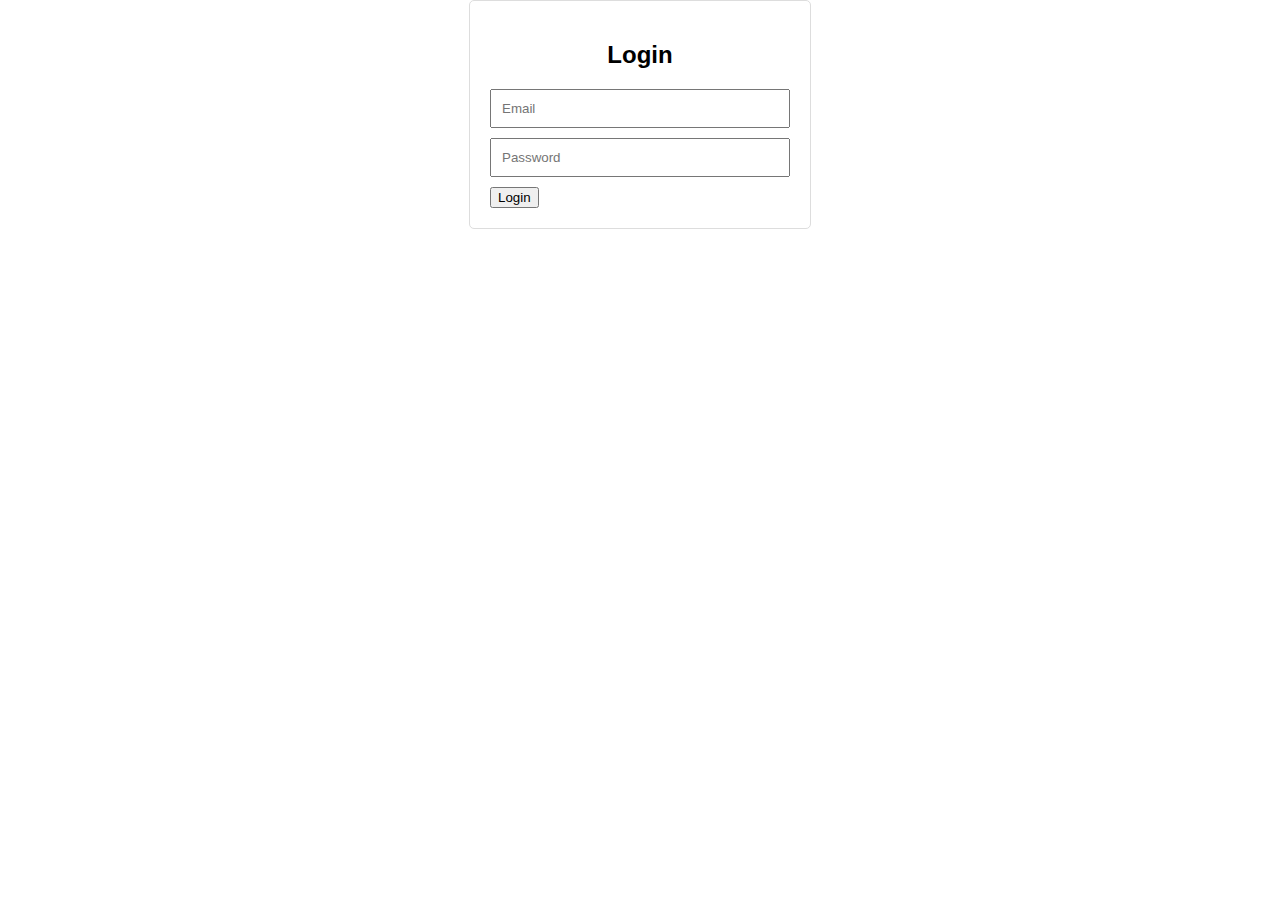
<file: index.html>
<!DOCTYPE html>
<html lang="en">

<head>
    <title>Login</title>
    <link rel="stylesheet" type="text/css" href="styles.css">
</head>

<body>
    <div class="login-container">
        <h2>Login</h2>
        <form id="loginForm">
            <input type="email" id="email" placeholder="Email">
            <input type="password" id="password" placeholder="Password">
            <button type="submit">Login</button>
        </form>
    </div>

    <script src="main.js"></script>
</body>

</html>
</file>
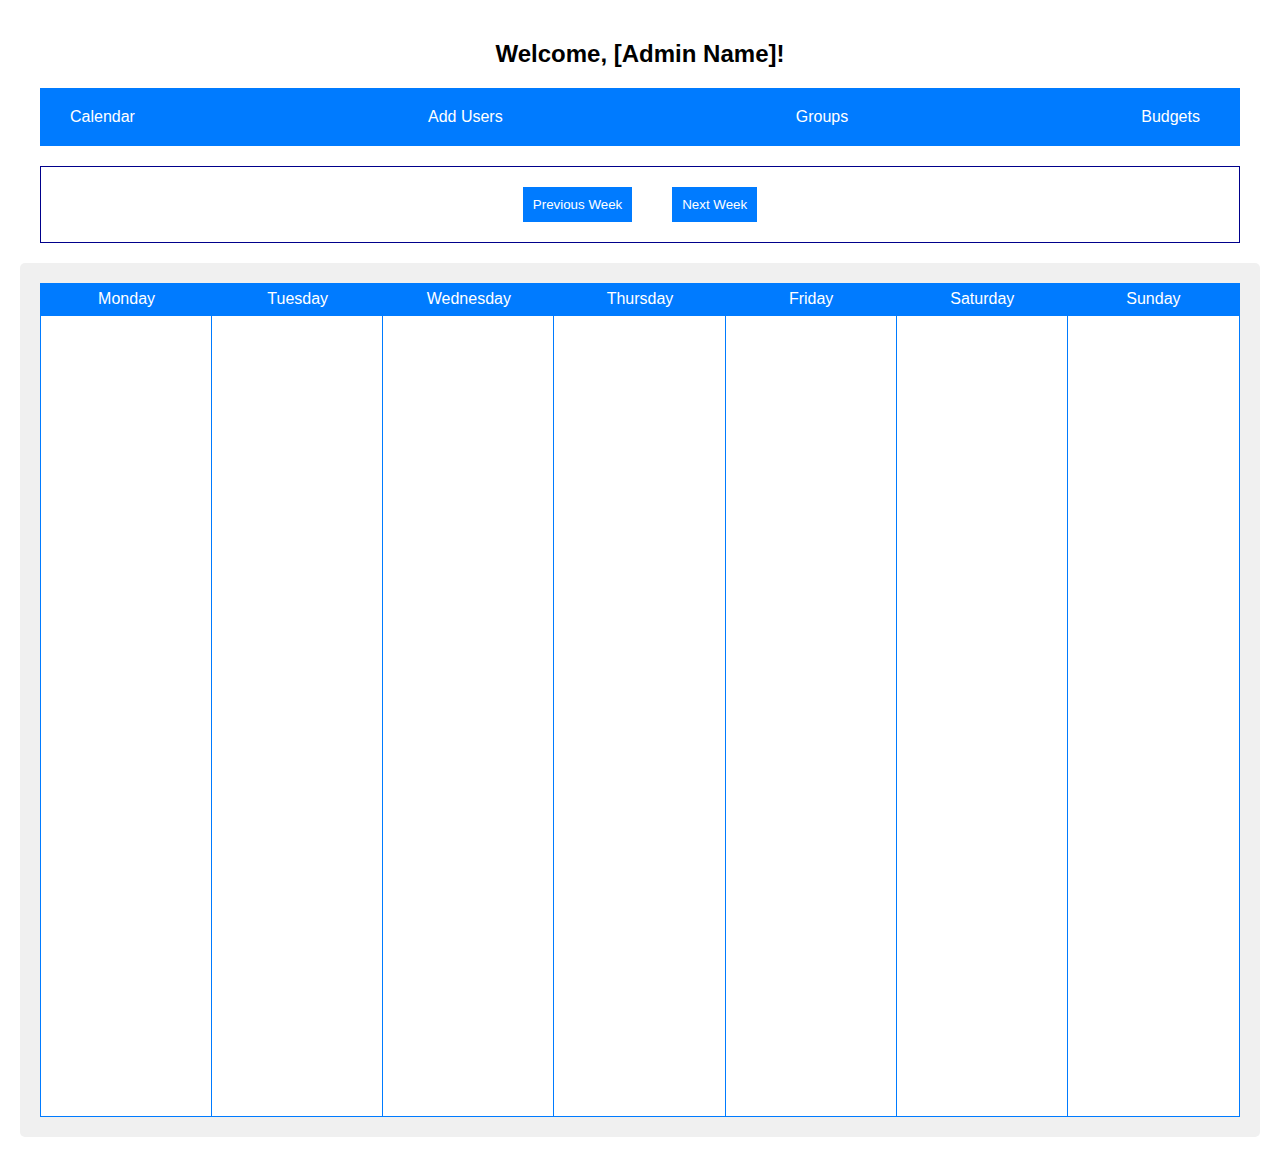
<file: admin.html>
<!DOCTYPE html>
<html lang="en">

<head>
    <title>Admin Dashboard</title>
    <link rel="stylesheet" type="text/css" href="styles.css">
</head>

<body>
<div class="admin-dashboard">
    <h2>Welcome, [Admin Name]!</h2>

    <div class="menu-bar">
        <a href="admin.html">Calendar</a>
        <a href="userAdd.html">Add Users</a>
        <a href="groups.html">Groups</a>
        <a href="budgets.html">Budgets</a>
    </div>
    <div class="navigation">
        <button id="prevWeek" class="weekButton">Previous Week</button>
        <span id="weekRange"></span>
        <button id="nextWeek" class="weekButton">Next Week</button>
    </div>


    <div class="calendar">
        <div class="weekdays-container">
            <div class="weekday-label">Monday</div>
            <div class="weekday-label">Tuesday</div>
            <div class="weekday-label">Wednesday</div>
            <div class="weekday-label">Thursday</div>
            <div class="weekday-label">Friday</div>
            <div class="weekday-label">Saturday</div>
            <div class="weekday-label">Sunday</div>
        </div>
        <div class="hours-container">
            <div class="hour-column"></div>
            <div class="hour-column"></div>
            <div class="hour-column"></div>
            <div class="hour-column"></div>
            <div class="hour-column"></div>
            <div class="hour-column"></div>
            <div class="hour-column"></div>
        </div>
    </div>
</div>
<div id="event-modal" style="display: none;">
    <h2>Add Event</h2>
    <form id="event-form">
        <label for="event-title">Title:</label>
        <input type="text" id="event-title" name="event-title">

        <label for="event-date">Date:</label>
        <input type="date" id="event-date" name="event-date">

        <label for="event-time">Time:</label>
        <input type="time" id="event-time" name="event-time">

        <input type="submit" value="Add Event">
    </form>
    <button id="close-form">Close</button>
</div>

<script src="main.js"></script>
</body>

</html>
</file>
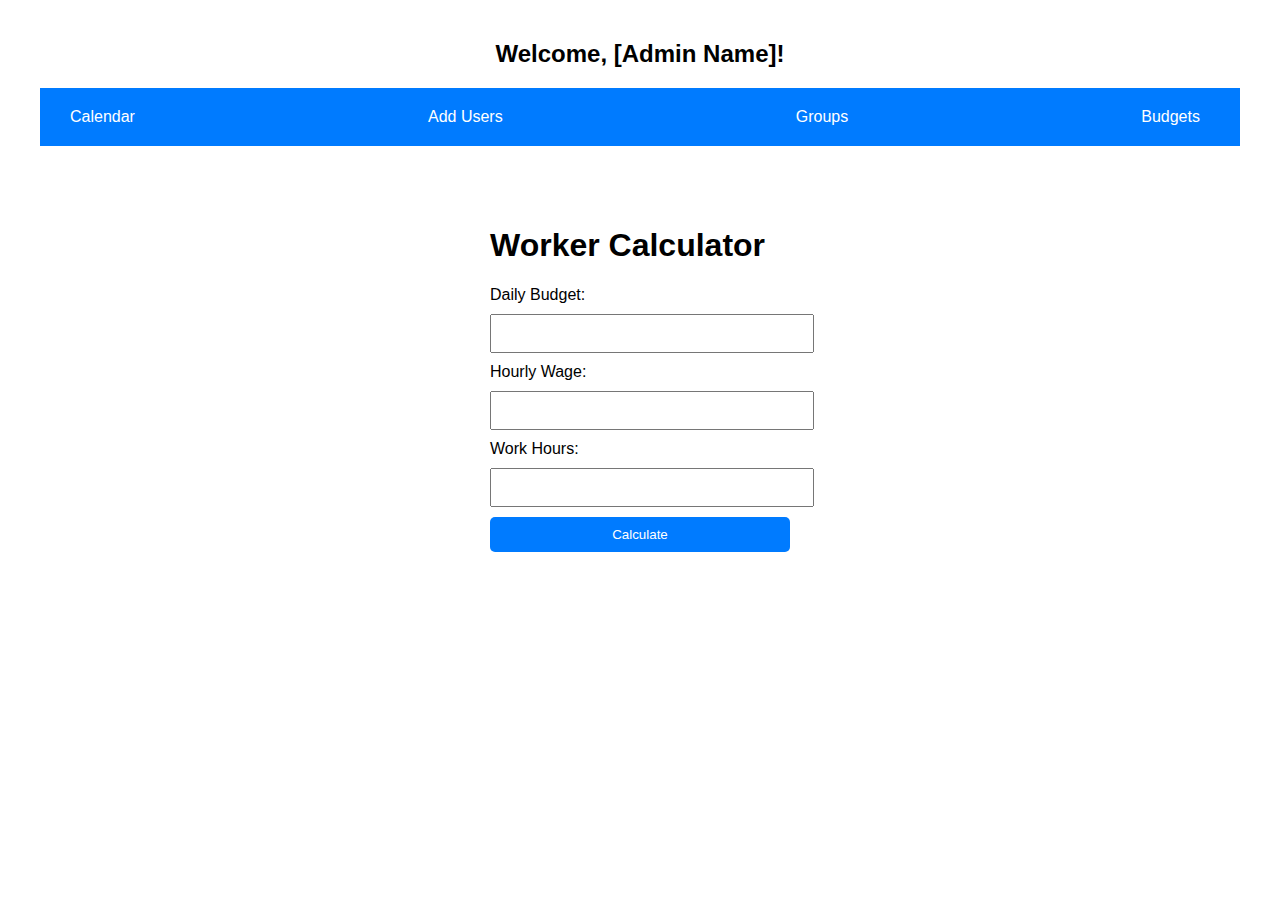
<file: budgets.html>
<!DOCTYPE html>
<html lang="en">

<head>
    <title>Admin Dashboard</title>
    <link rel="stylesheet" type="text/css" href="styles.css">
</head>

<body>
<div class="admin-dashboard">
    <h2>Welcome, [Admin Name]!</h2>

    <div class="menu-bar">
        <a href="admin.html">Calendar</a>
        <a href="userAdd.html">Add Users</a>
        <a href="groups.html">Groups</a>
        <a href="budgets.html">Budgets</a>
    </div>
</div>
<div class="calculator-container">
    <h1>Worker Calculator</h1>
    <form id="calculator-form">
        <label for="daily-budget">Daily Budget:</label><br>
        <input type="number" id="daily-budget" name="daily-budget" required><br>

        <label for="hourly-wage">Hourly Wage:</label><br>
        <input type="number" id="hourly-wage" name="hourly-wage" required><br>

        <label for="work-hours">Work Hours:</label><br>
        <input type="number" id="work-hours" name="work-hours" required><br>

        <input type="submit" value="Calculate">
    </form>
    <div id="result"></div>
</div>
<script src="main.js"></script>
</body>
</html>
</file>
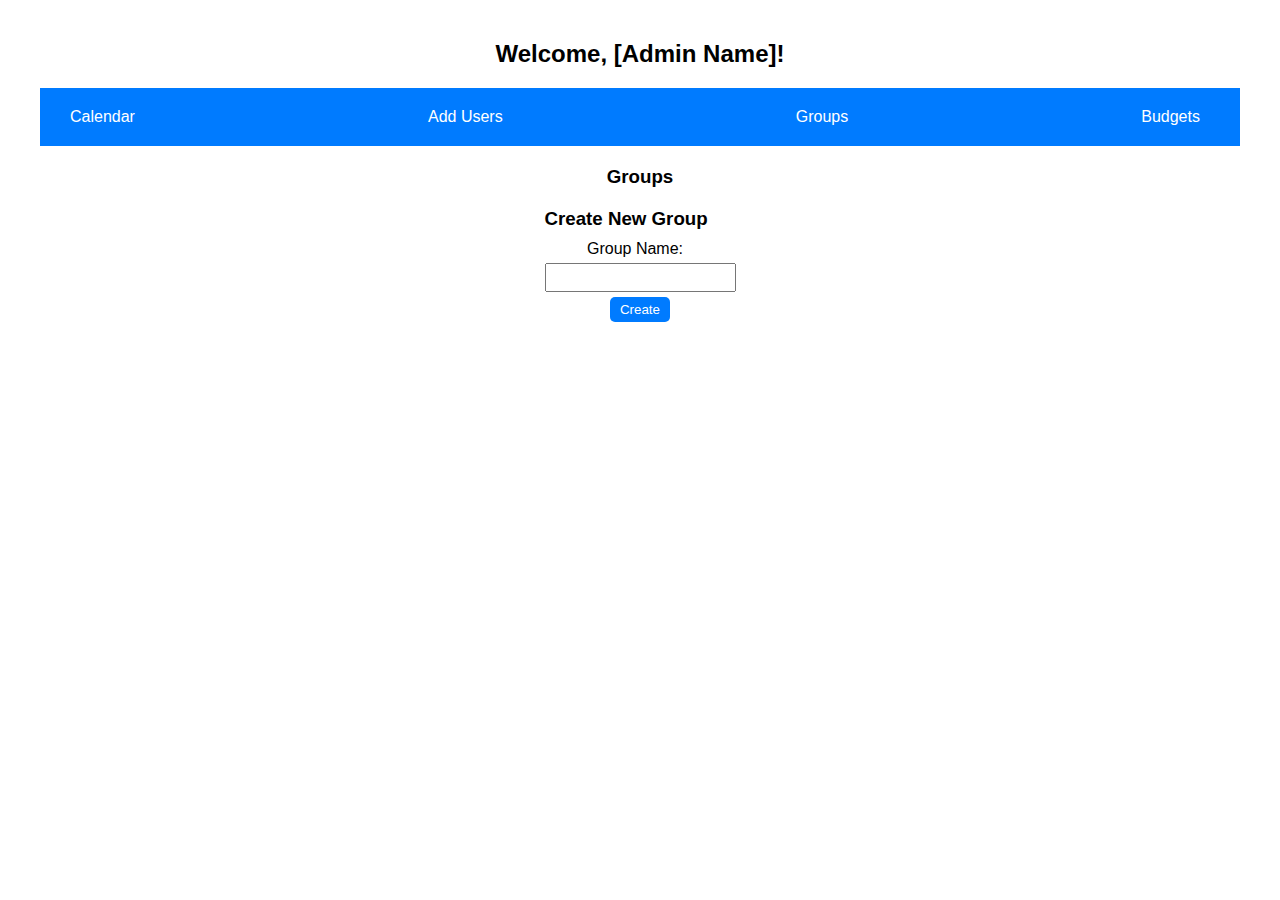
<file: groups.html>
<!DOCTYPE html>
<html lang="en">

<head>
    <title>Admin Dashboard</title>
    <link rel="stylesheet" type="text/css" href="styles.css">
</head>

<body>
<div class="admin-dashboard">
    <h2>Welcome, [Admin Name]!</h2>

    <div class="menu-bar">
        <a href="admin.html">Calendar</a>
        <a href="userAdd.html">Add Users</a>
        <a href="groups.html">Groups</a>
        <a href="budgets.html">Budgets</a>
    </div><div id="groups">
        <h3>Groups</h3>
        <ul id="group-list"></ul>
    </div>
    <div id="create-group">
        <h3>Create New Group</h3>
        <form>
            <label for="group-name">Group Name:</label>
            <input type="text" id="group-name" name="group-name" required>
            <button type="submit">Create</button>
        </form>
    </div>
    <div id="user-list"></div>
</div>

<script src="main.js"></script>
</body>

</html>
</file>
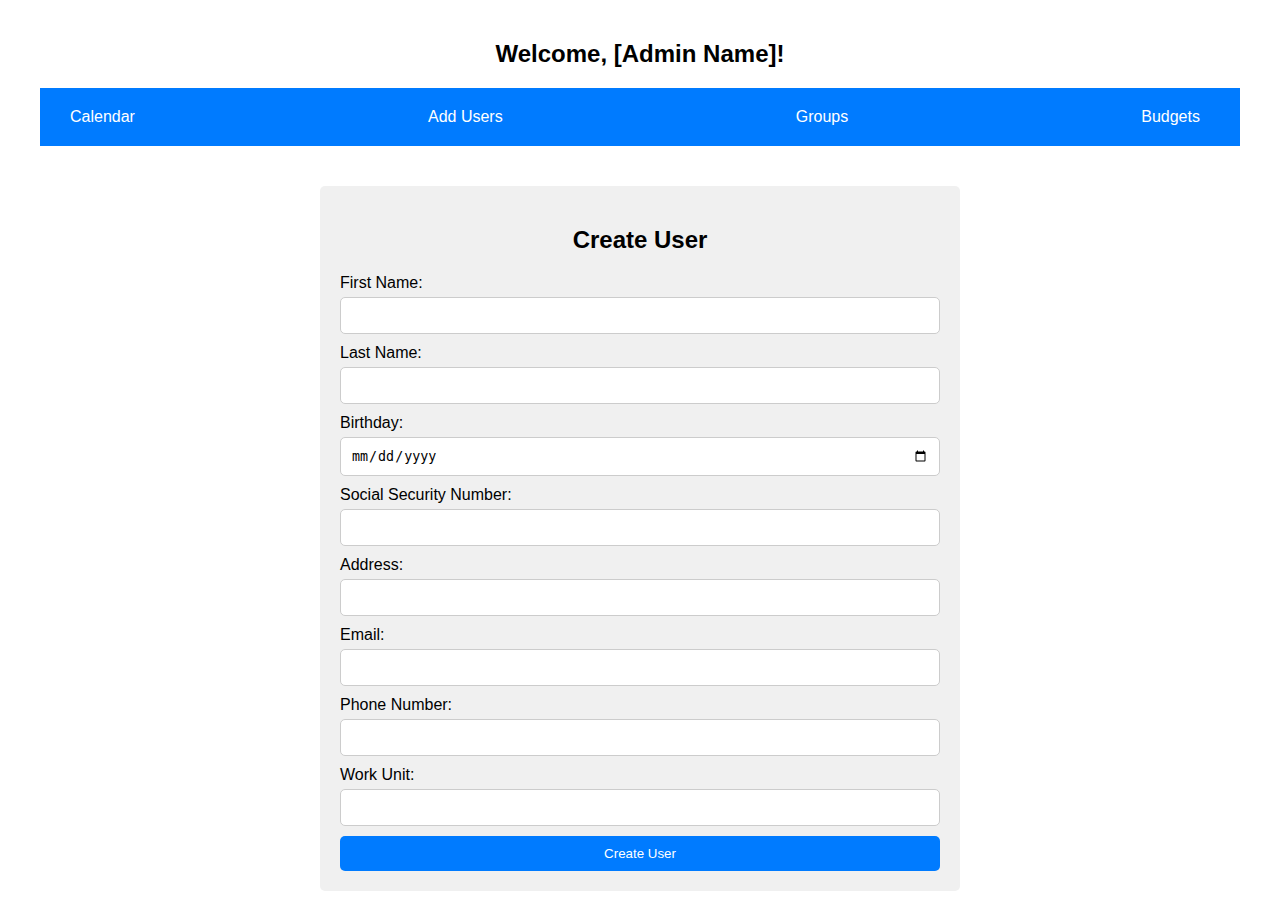
<file: userAdd.html>
<!DOCTYPE html>
<html lang="en">

<head>
    <title>Admin Dashboard</title>
    <link rel="stylesheet" type="text/css" href="styles.css">
</head>

<body>
<div class="admin-dashboard">
    <h2>Welcome, [Admin Name]!</h2>

    <div class="menu-bar">
        <a href="admin.html">Calendar</a>
        <a href="userAdd.html">Add Users</a>
        <a href="groups.html">Groups</a>
        <a href="budgets.html">Budgets</a>
    </div>
    </div>
</div>

<div class="user-form">
    <h2>Create User</h2>
    <form id="create-user-form">
        <label>
            First Name:
            <input type="text" id="firstName" required>
        </label>
        <label>
            Last Name:
            <input type="text" id="lastName" required>
        </label>
        <label>
            Birthday:
            <input type="date" id="birthday" required>
        </label>
        <label>
            Social Security Number:
            <input type="password" id="ssn" required>
        </label>
        <label>
            Address:
            <input type="text" id="address" required>
        </label>
        <label>
            Email:
            <input type="email" id="email" required>
        </label>
        <label>
            Phone Number:
            <input type="tel" id="phoneNumber" required>
        </label>
        <label>
            Work Unit:
            <input type="text" id="workUnit" required>
        </label>
        <button type="submit">Create User</button>
    </form>
</div>

<script src="main.js"></script>
</body>
</html>
</file>
<file: styles.css>
/* Global Styles */
body {
    font-family: Arial, sans-serif;
    margin: 0;
    padding: 0;
}

/* Admin Dashboard */
.admin-dashboard {
    padding: 20px;
}

/* Heading Styles */
h2 {
    text-align: center;
}

/* Menu Bar */
.menu-bar {
    display: flex;
    justify-content: space-between;
    align-items: center;
    margin-bottom: 20px;
    background-color: #007BFF;
    padding: 10px;
    margin-left: 20px;
    margin-right: 20px;
}

.menu-bar a {
    display: inline-block;
    margin-right: 10px;
    padding: 10px 20px;
    color: white;
    text-decoration: none;
    border-radius: 5px;
}

.menu-bar a:hover {
    background-color: #0056b3;
}

/* User Form Styling */
.user-form {
    max-width: 600px;
    margin: 0 auto;
    padding: 20px;
    background-color: #F0F0F0;
    border-radius: 5px;
}

.user-form h2 {
    text-align: center;
    margin-bottom: 20px;
}

.user-form form {
    display: grid;
    gap: 10px;
}

.user-form label {
    display: grid;
    gap: 5px;
}

.user-form input {
    padding: 10px;
    border: 1px solid #ccc;
    border-radius: 5px;
}

.user-form button {
    padding: 10px 20px;
    border: none;
    border-radius: 5px;
    background-color: #007BFF;
    color: white;
    cursor: pointer;
}

.user-form button:hover {
    background-color: #0056b3;
}

/* Navigation Styles */
.navigation {
    display: flex;
    justify-content: center;
    align-items: center;
    gap: 20px;
    margin-bottom: 20px;
    border-style: solid;
    border-width: 1px;
    border-color: darkblue;
    padding-bottom: 20px;
    padding-top: 20px;
    margin-left: 20px;
    margin-right: 20px;
}

/* Week Button Styles */
.weekButton {
    background-color: #007BFF;
    color: white;
    border-width: 0px;
    padding: 10px;
}

/* Calendar Styles */
.calendar {
    background-color: #F0F0F0;
    padding: 20px;
    border-radius: 5px;
}

.weekdays-container {
    display: flex;
    border: 1px solid #007BFF;
}

.weekday-label {
    flex: 1;
    height: 30px;
    display: flex;
    justify-content: center;
    align-items: center;
    background-color: #007BFF;
    color: white;
    border-bottom: 1px solid #007BFF;
}

.weekday-label:last-child {
    border-right: none;
}

.hours-container {
    display: grid;
    grid-template-columns: repeat(7, 1fr);
    border: 1px solid #007BFF;
    height: 800px;
    margin-top: -1px;
}

.hour-column {
    display: flex;
    flex-direction: column;
    justify-content: flex-start;
    align-items: center;
    background-color: white;
    border-right: 1px solid #007BFF

;
}

.hour-column:last-child {
    border-right: none;
}

.hour-cell {
    padding: 10px;
    border-bottom: 1px solid #007BFF;
    color: #007BFF;
}

/* Event Modal Styles */
#event-modal {
    position: fixed;
    top: 50%;
    left: 50%;
    transform: translate(-50%, -50%);
    background-color: white;
    padding: 20px;
    border-radius: 5px;
    width: 300px;
}

#event-form {
    display: flex;
    flex-direction: column;
}

#event-form label,
#event-form input {
    margin-bottom: 10px;
}

#close-form {
    background-color: red;
    color: white;
    border: none;
    padding: 5px 10px;
    cursor: pointer;
}

/* Calculator Container Styles */
.calculator-container {
    width: 300px;
    margin: 0 auto;
    padding: 20px;
}

#calculator-form {
    margin-bottom: 20px;
}

input[type=number] {
    width: 100%;
    padding: 10px;
    margin: 10px 0;
}

input[type=submit] {
    width: 100%;
    padding: 10px;
    background-color: #007BFF;
    color: white;
    border: none;
    border-radius: 5px;
    cursor: pointer;
}

input[type=submit]:hover {
    background-color: #0056b3;
}

/* Group Management Styles */
#groups,
#create-group {
    margin-bottom: 20px;
    width: fit-content;
    margin-left: auto;
    margin-right: auto;
}

#groups h3,
#create-group h3 {
    margin-bottom: 10px;
}

#group-list {
    list-style-type: none;
    padding: 0;
}

#group-list > li {
    margin-bottom: 10px;
    background-color: #f0f0f0;
    padding: 10px;
    border-radius: 5px;
    border: 1px solid #007BFF;
}

#group-list > li > ul {
    list-style-type: decimal;
    padding-left: 20px;
}

#group-list > li > ul > li {
    margin-bottom: 5px;
}

#create-group form {
    display: flex;
    align-items: center;
    justify-content: center;
    flex-direction: column;
}

#create-group label {
    margin-right: 10px;
}

#create-group input[type="text"] {
    padding: 5px;
    margin-top: 5px;
}

#create-group button[type="submit"] {
    padding: 5px 10px;
    background-color: #007BFF;
    color: white;
    border: none;
    border-radius: 5px;
    cursor: pointer;
    margin-top: 5px;
}

#create-group button[type="submit"]:hover {
    background-color: #0056b3;
}

/* Login Container Styles */
.login-container {
    width: 300px;
    margin: 0 auto;
    padding: 20px;
    border: 1px solid #ddd;
    border-radius: 5px;
}

.login-container h2 {
    text-align: center;
}

.login-container input {
    display: block;
    width: 100%;
    margin-bottom: 10px;
    padding: 10px;
    box-sizing: border-box;
}
</file>
